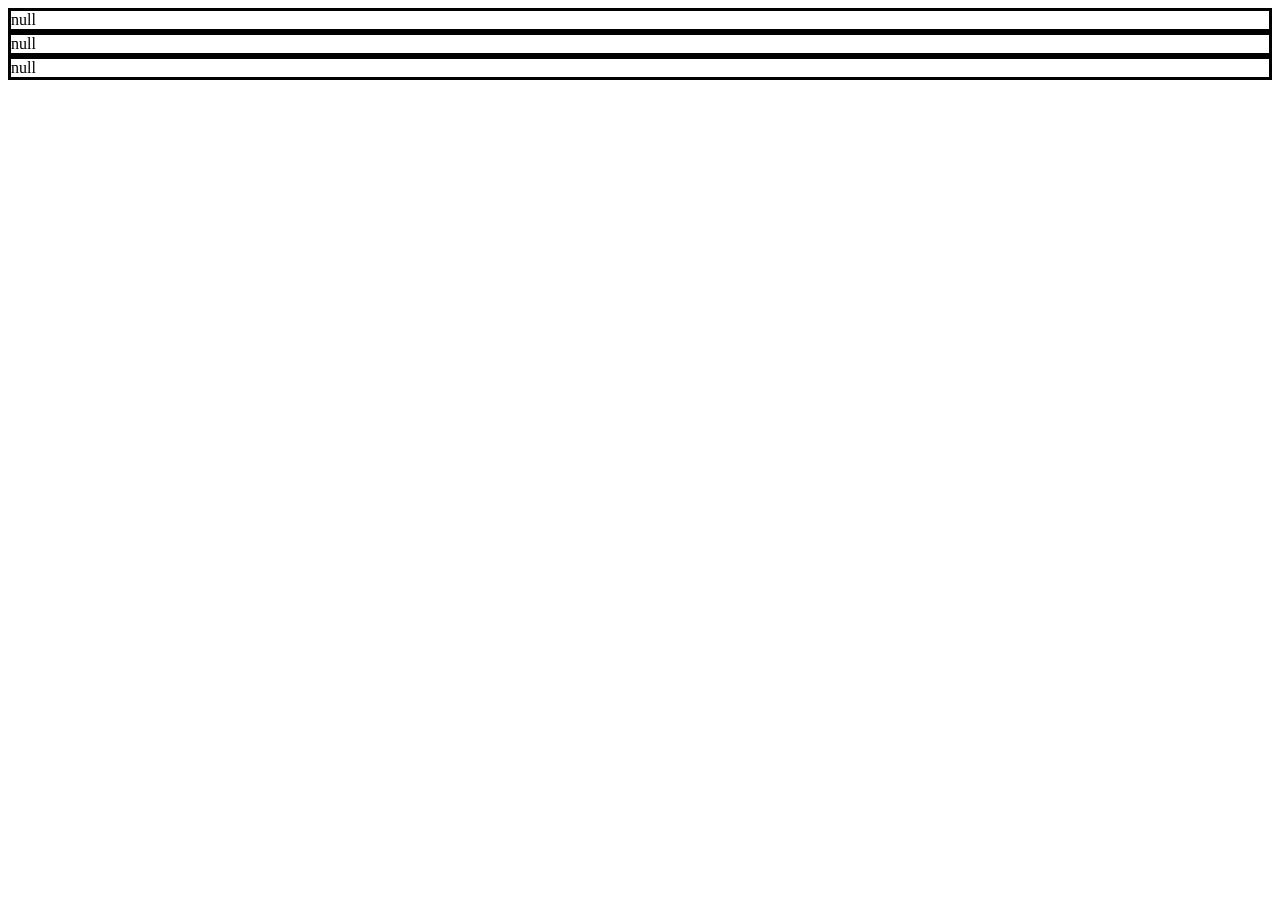
<file: chapter 6/index.html>
<!DOCTYPE html>
<html lang="en">
<head>
    <meta charset="UTF-8">
    <meta name="viewport" content="width=device-width, initial-scale=1.0">
    <title>Document</title>
    <style>
        div{
            border:3px solid black;
        }
    </style>
</head>
<body>
    <div id="0"></div>
    <div id="1"></div>
    <div id="2"></div>
    <script src="practice2.js"></script>
</body>
</html>
</file>
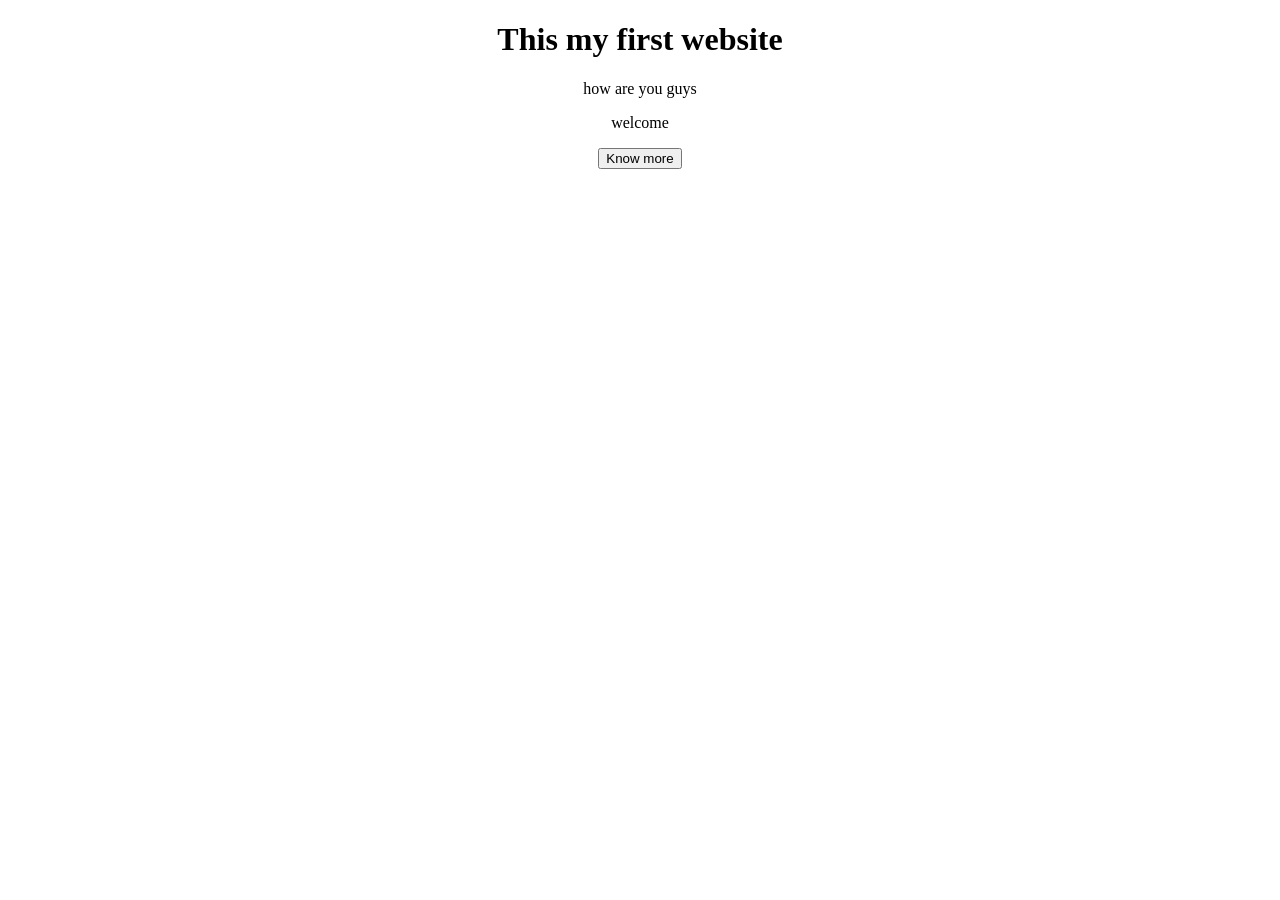
<file: chapter 7/index.html>
<!DOCTYPE html>
<html lang="en">
<head>
    <meta charset="UTF-8">
    <meta name="viewport" content="width=device-width, initial-scale=1.0">
    <title>Document</title>
    <link rel="stylesheet" href="style.css">
</head>
<body>
    <h1>This my first website</h1>
    <p>how are you guys</p>
    <p>welcome</p>
    <button>Know more</button>
    <script src="script.js"></script>
</body>
</html>
</file>
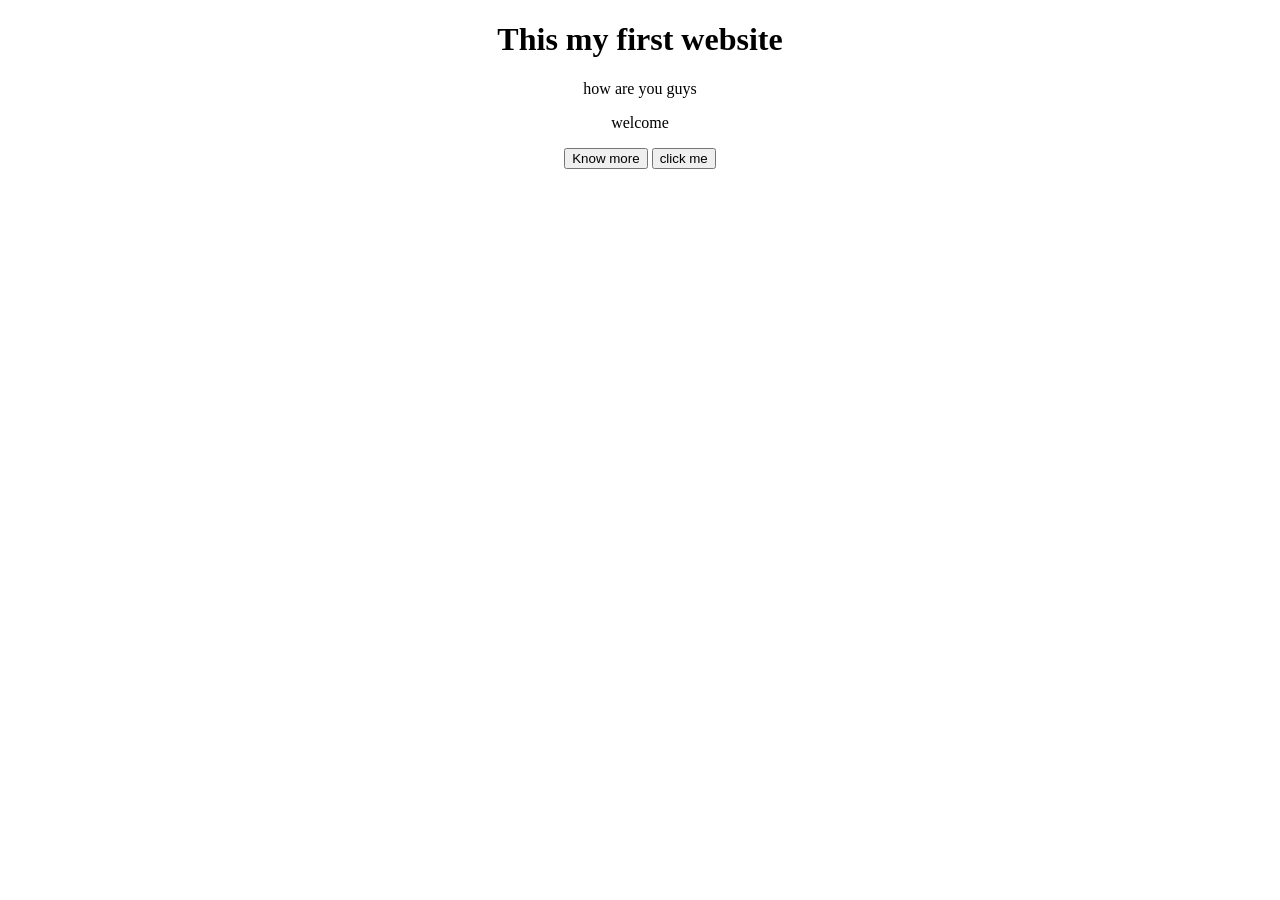
<file: chapter 8/index.html>
<!DOCTYPE html>
<html lang="en">
<head>
    <meta charset="UTF-8">
    <meta name="viewport" content="width=device-width, initial-scale=1.0">
    <title>Document</title>
    <link rel="stylesheet" href="style.css">
</head>
<body>
    <h1>This my first website</h1>
    <p>how are you guys</p>
    <p>welcome</p>
    
    <button onclick="p()">Know more</button>
    <button onclick="w()">click me</button>
    <div></div>
    <script src="index.js"></script>
</body>
</html>
</file>
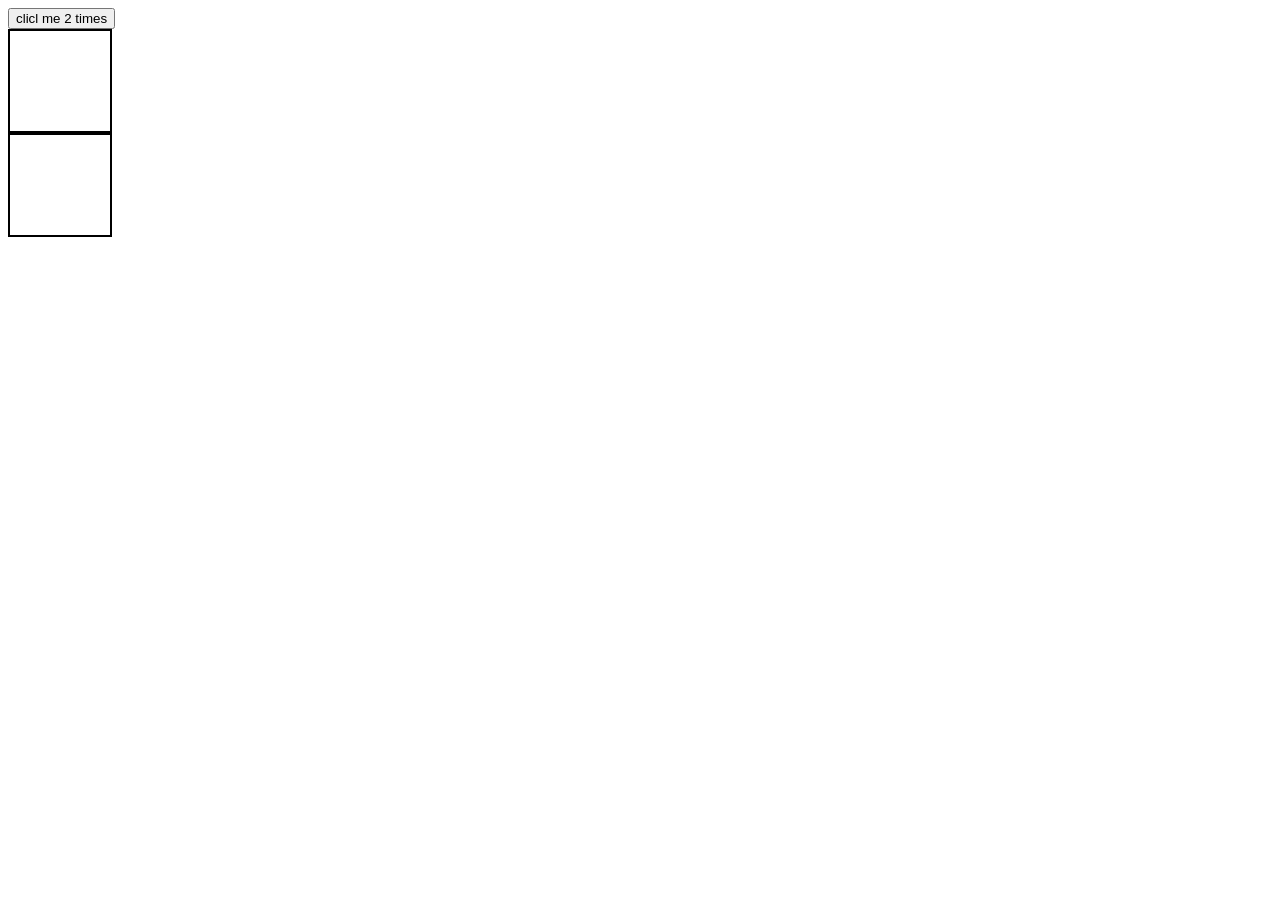
<file: chapter 9/index.html>
<!DOCTYPE html>
<html lang="en">
<head>
    <meta charset="UTF-8">
    <meta name="viewport" content="width=device-width, initial-scale=1.0">
    <title>Document</title>
</head>
<body>
    <button ondblclick="w()">clicl me 2 times</button>
    <div style="width:100px;height:100px;border: 2px solid black;" onmouseover="q()" onmouseleave="r()"></div>
    <div id="div"></div>
    <div id="div2" style="width:100px;height:100px;border: 2px solid black;"></div>
    <script src="script.js"></script>

</body>
</html>
</file>
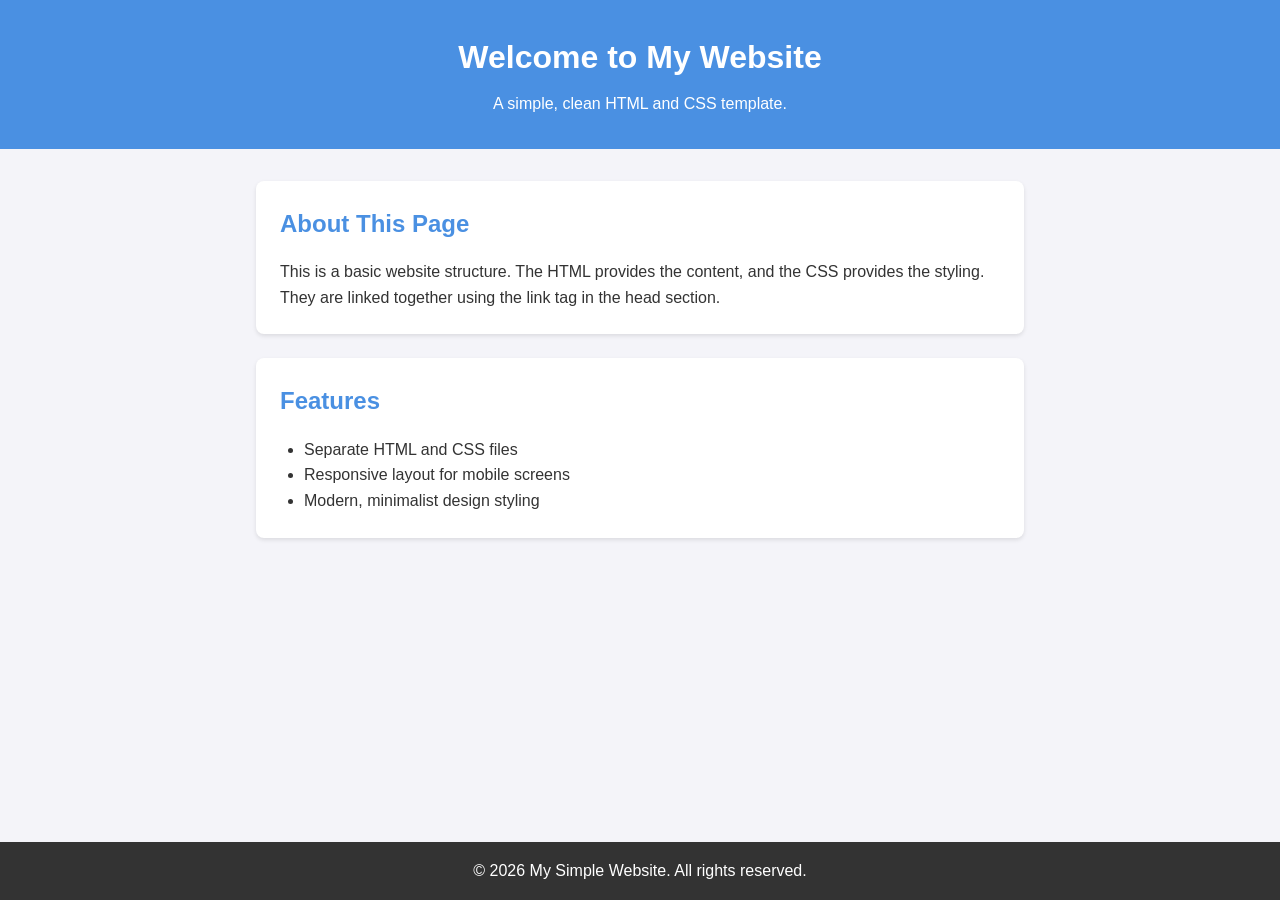
<file: chapter 6/dom1.html>
<!DOCTYPE html>
<html lang="en">
<head>
    <meta charset="UTF-8">
    <meta name="viewport" content="width=device-width, initial-scale=1.0">
    <title>Simple Website</title>
    <link rel="stylesheet" href="dom1.css">
</head>
<body>

    <header>
        <h1>Welcome to My Website</h1>
        <p>A simple, clean HTML and CSS template.</p>
    </header>

    <main class="container">
        <section class="card">
            <h2 id="heading">About This Page</h2>
            <p id="paragraph">This is a basic website structure. The HTML provides the content, and the CSS provides the styling. They are linked together using the link tag in the head section.</p>
        </section>

        <section class="card">
            <h2>Features</h2>
            <ul>
                <li>Separate HTML and CSS files</li>
                <li>Responsive layout for mobile screens</li>
                <li>Modern, minimalist design styling</li>
            </ul>
        </section>
    </main>

    <footer>
        <p>&copy; 2026 My Simple Website. All rights reserved.</p>
    </footer>
    <script src="a.js"></script>
</body>
</html>
</file>
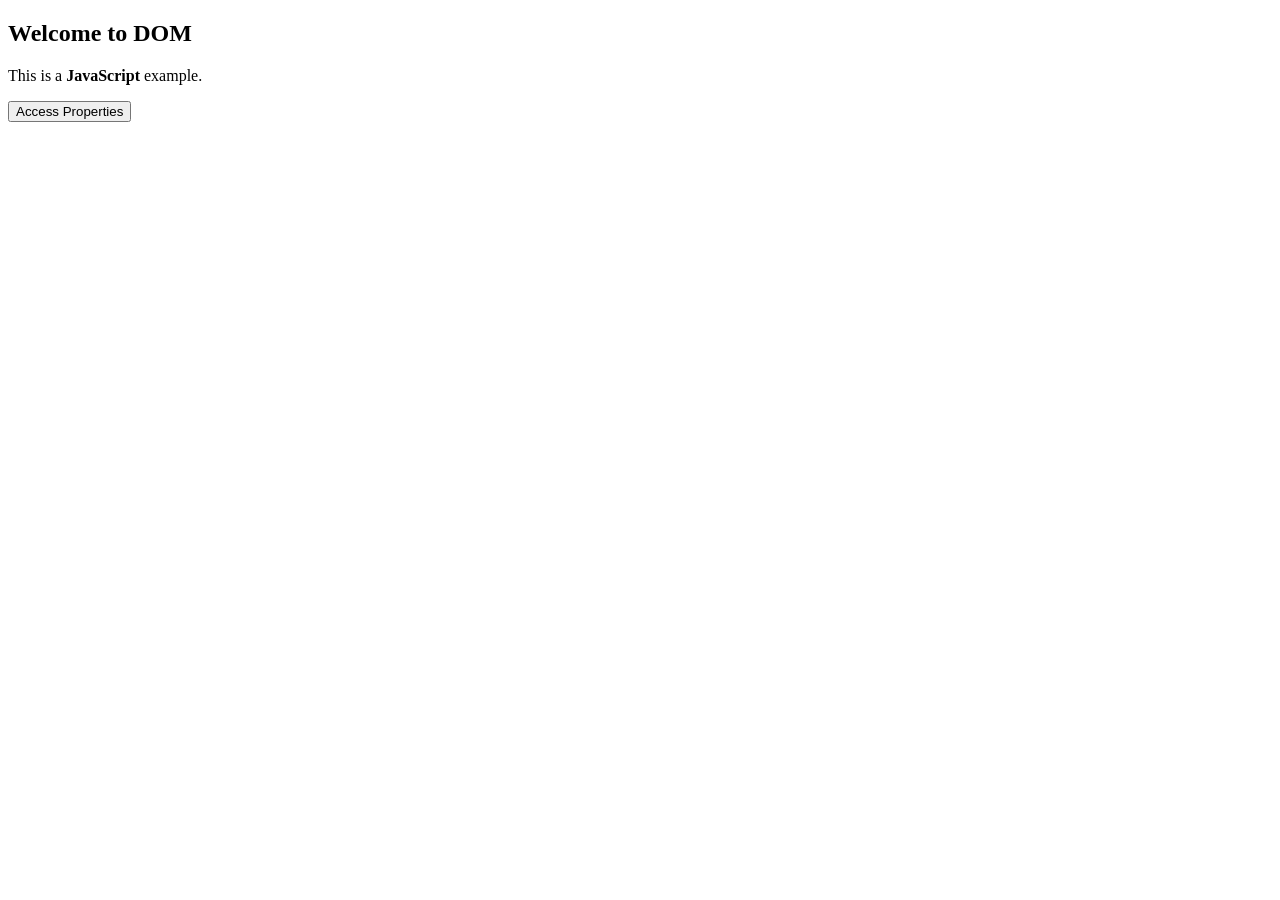
<file: chapter 6/index66.html>
<!DOCTYPE html>
<html>
<head>
    <title>DOM Properties Example</title>
</head>
<body>

    <h2 id="heading">Welcome to DOM</h2>

    <p id="para">
        This is a <b>JavaScript</b> example.
        <span style="display:none;">Hidden Text</span>
    </p>

    <button onclick="showProperties()">Access Properties</button>

    <script>
        function showProperties() {

            // Select elements
            let heading = document.getElementById("heading");
            let para = document.getElementById("para");

            // 1. tagName
            console.log("tagName of heading:", heading.tagName);
            // Output: H2

            // 2. innerText
            console.log("innerText:");
            console.log(para.innerText);
            // Output:
            // This is a JavaScript example.

            // 3. innerHTML
            console.log("innerHTML:");
            console.log(para.innerHTML);
            // Output:
            // This is a <b>JavaScript</b> example.
            // <span style="display:none;">Hidden Text</span>

            // 4. textContent
            console.log("textContent:");
            console.log(para.textContent);
            // Output:
            // This is a JavaScript example. Hidden Text

            // Display all values together
            alert(
                "tagName: " + heading.tagName + "\n\n" +
                "innerText: " + para.innerText + "\n\n" +
                "innerHTML: " + para.innerHTML + "\n\n" +
                "textContent: " + para.textContent
            );
        }
    </script>

</body>
</html>
</file>
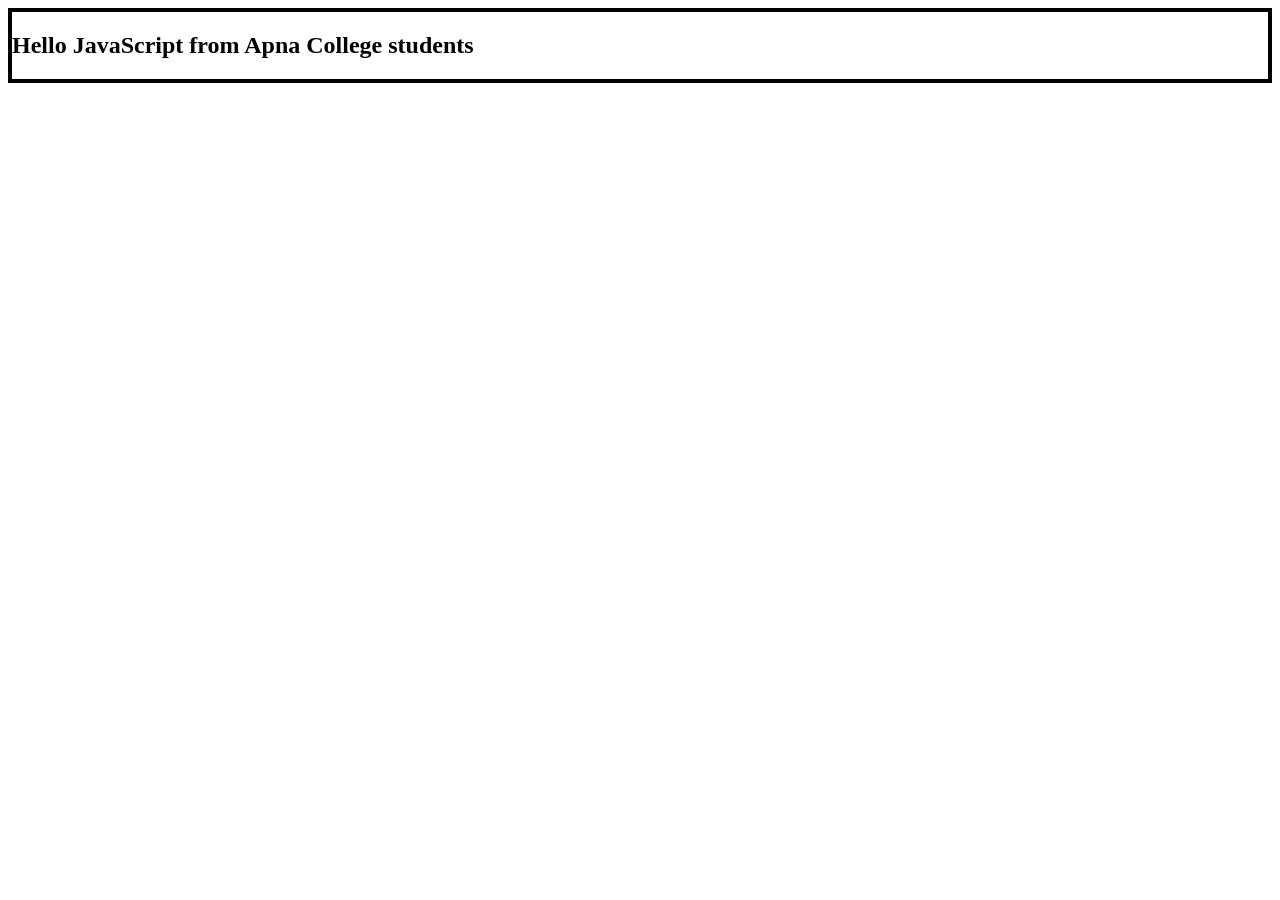
<file: chapter 6/practice1.html>
<!DOCTYPE html>
<html>
<head>
    <title>Create H2 Using JS</title>
</head>
<body>
    <div style="border:4px solid black;" id="a"></div>

    <script>
        let h2 = document.createElement("h2");
        h2.innerText = "Hello JavaScript";

        // Append text
        h2.innerText += " from Apna College students";
        let div = document.getElementById("a");
        div.appendChild(h2);

        
    </script>

</body>
</html>
</file>
<file: chapter 7/style.css>
body{
    text-align: center;
    
}
</file>
<file: chapter 8/style.css>
body{
    text-align: center;
    margin: 0;
   
}
</file>
<file: chapter 6/dom1.css>
/* Reset basic styles */
* {
    margin: 0;
    padding: 0;
    box-sizing: border-box;
}

/* Body styling */
body {
    font-family: Arial, sans-serif;
    line-height: 1.6;
    background-color: #f4f4f9;
    color: #333;
}

/* Header styling */
header {
    background-color: #4a90e2;
    color: white;
    text-align: center;
    padding: 2rem 1rem;
}

header h1 {
    margin-bottom: 0.5rem;
}

/* Layout container */
.container {
    max-width: 800px;
    margin: 2rem auto;
    padding: 0 1rem;
}

/* Card components */
.card {
    background: white;
    padding: 1.5rem;
    margin-bottom: 1.5rem;
    border-radius: 8px;
    box-shadow: 0 2px 4px rgba(0, 0, 0, 0.1);
}

.card h2 {
    color: #4a90e2;
    margin-bottom: 1rem;
}

.card ul {
    margin-left: 1.5rem;
}

/* Footer styling */
footer {
    text-align: center;
    padding: 1rem;
    background-color: #333;
    color: white;
    position: fixed;
    bottom: 0;
    width: 100%;
}
</file>
